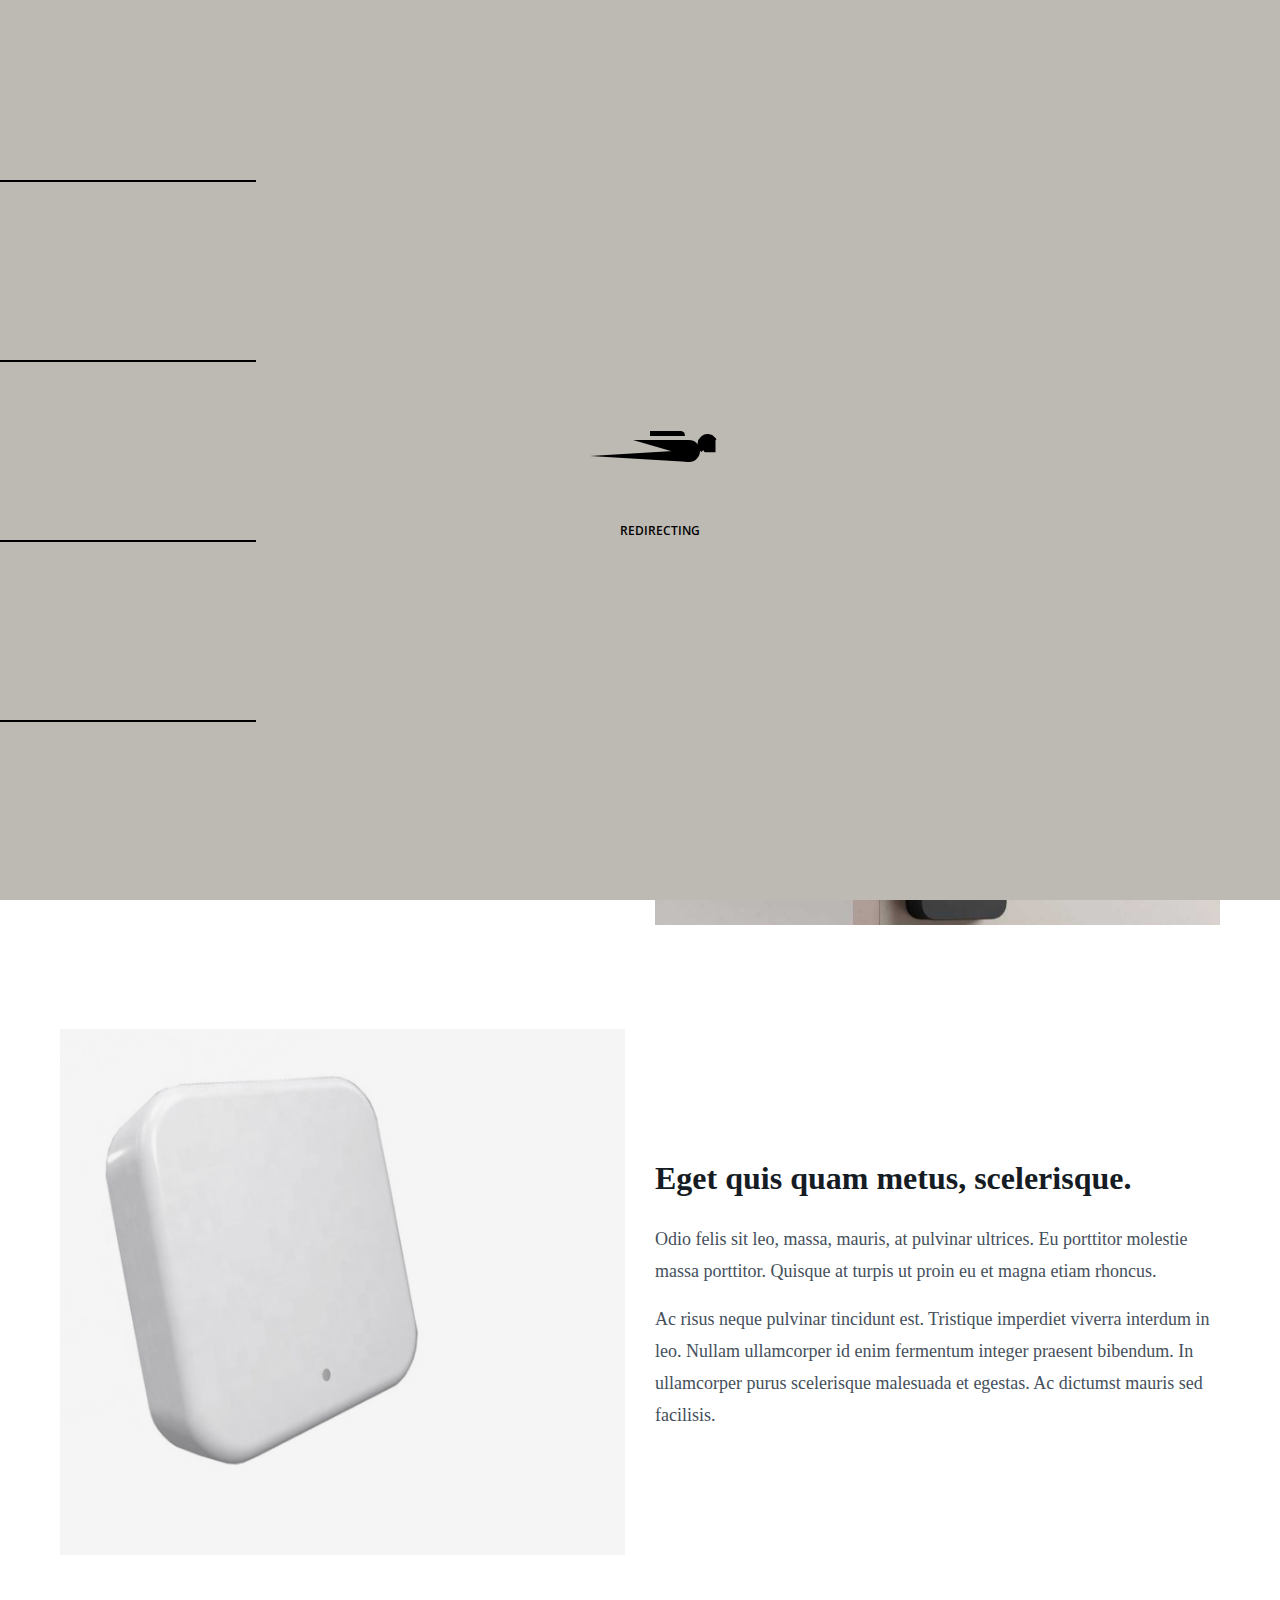
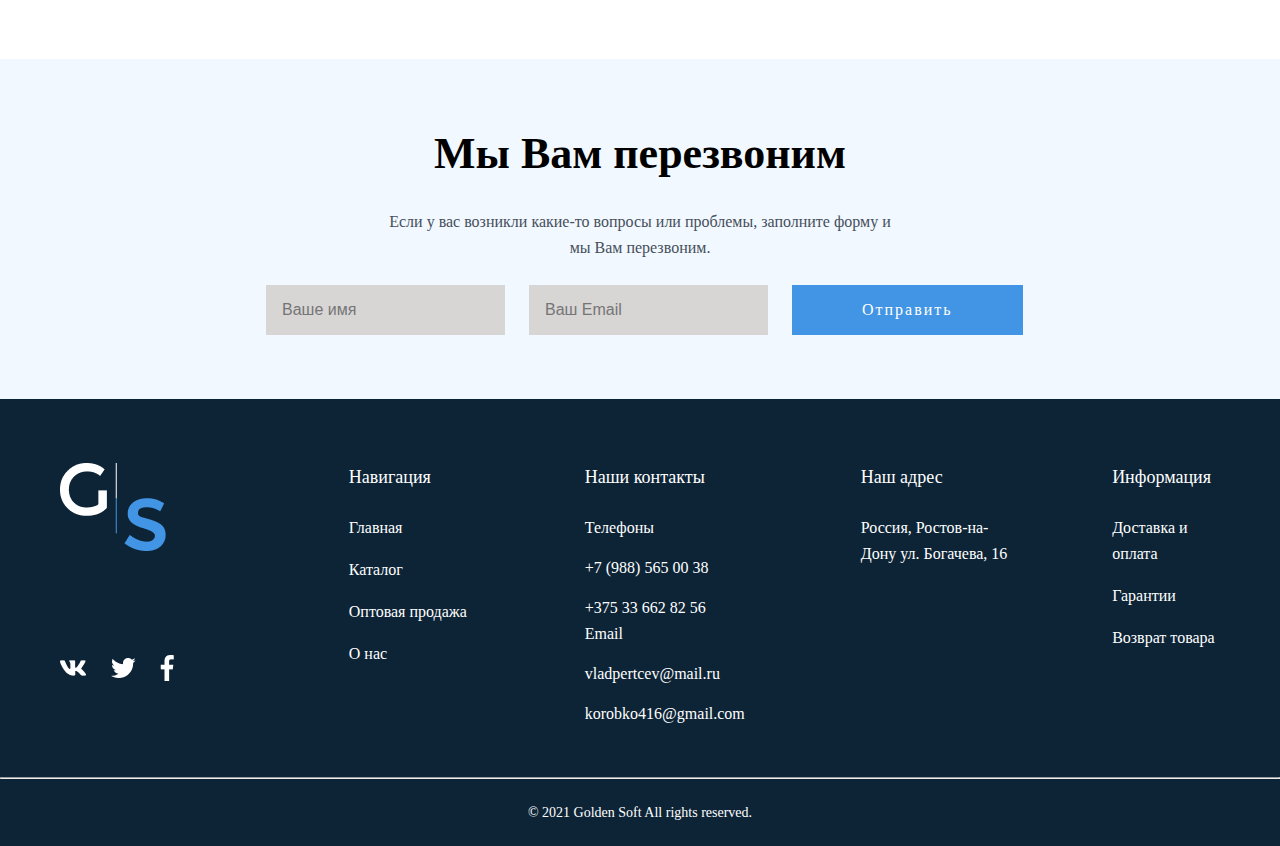
<file: index.html>
<!DOCTYPE html>
<html lang="en">
<head>
    <meta charset="UTF-8">
    <meta name="viewport" content="width=device-width, initial-scale=1.0">
    <title>Document</title>
    <link rel="stylesheet" href="./css/navigation.min.css">
    <link rel="stylesheet" href="./css/main.min.css">
    <link rel="stylesheet" href="./css/footer.min.css">
    <link rel="stylesheet" href="./css/loading.min.css">
</head>
<body>
    


    <header>
        <nav class=" navigation">
            <div class="navigation__top">
                <div class="kontainer">
                    <h2>Скидка 10% по промокоду “ZAMOK” на все заказы до 10.09</h2>
                    <a href="#">Обратный звонок</a>
                </div>
            </div>
            <div style="z-index: 100000; box-shadow: 0 4px 8px 0 rgba(0, 0, 0, 0.2), 0 6px 20px 0 rgba(0, 0, 0, 0.19)">
                <div class="navigation__bottom kontainer">
                    <div class="navigation__bottom__left">
    
                        <div>
                            <img src="./images/navigation/Logo.png" alt="">
                        </div>
                        <ul>
                            <li><a href="#">Главная</a></li>
                            <li><a href="#">Каталог</a></li>
                            <li><a href="#">Оптовая продажа</a></li>
                            <li><a href="#">О нас</a></li>
                        </ul>
                    </div>
    
                    <div class="navigation__bottom__reight">
                        <div class="navigation__bottom__reight__phone">
                            <img src="./images/navigation/phone-call.png" alt="">
                            <p>+7 (966) 55 88 499</p>
                        </div>
                        <div class="navigation__bottom__reight__images">
                            <img src="./images/navigation/Frame.png" alt="">
                            <img src="./images/navigation/Frame2.png" alt="">
                        </div>
                    </div>
                    <div class="tuggle">
                        <a href="#"><img class="tuggle__btn" src="./images/navigation/humburger.svg" alt=""></a>
                    </div>
                </div>
            </div>
        </nav>
    </header>



    <main>

        <!-- Navbar Responsive Start -->

        <section>
            <div class="navbar__res  ">
                <div class="navbar__res__close">
                    <img class="navbar-res-close" src="./images/navigation/close.svg" alt="">
                </div>
                <ul>
                    <li><a href="#">Главная</a></li>
                    <li><a href="#">Каталог</a></li>
                    <li><a href="#">Оптовая продажа</a></li>
                    <li><a href="#">О нас</a></li>
                </ul>
                <div class="navbar__res__phone">
                    <img src="./images/navigation/phone-call.png" alt="">
                    <p>+7 (966) 55 88 499</p>
                </div>
                
            </div>
        </section>

        <!-- Navbar Responsive End -->
        

        <!-- Loading Start -->

        <section>
            <div class="loading">
                <div class='body'>
                    <span>
                        <span></span>
                        <span></span>
                        <span></span>
                        <span></span>
                    </span>
                    <div class='base'>
                        <span></span>
                        <div class='face'></div>
                    </div>
                    </div>
                    <div class='longfazers'>
                    <span></span>
                    <span></span>
                    <span></span>
                    <span></span>
                </div>
                <h1>Redirecting</h1>

            </div>
        </section> 

        <!-- Loading End -->




        <section class="kontainer product__header">
            <div class="product__header__link">
                <a class="product__header__link__1" href="#">Главная</a> /
                <a class="product__header__link__2" href="#">Каталог</a>

            </div>
            <div class="product__header__title">
                <h1>Накладные электронные замки</h1> 
                <p>(854)</p>
            </div>
        </section>
<!-- -------------------------------------------------------- -->
        <section class="kontainer products">
        </section>
<!-- -------------------------------------------------------- -->
        <section class="kontainer eget">
            <div class="eget__left">
                <h2 class="eget__left__title">Eget quis quam metus, scelerisque.</h2>
                <p>Odio felis sit leo, massa, mauris, at pulvinar ultrices. Eu porttitor molestie massa porttitor. Quisque at turpis ut proin eu et magna etiam rhoncus.</p>
                <div class="eget__left__checkbox">
                    <div class="eget__left__checkbox__chap">
                        <input type="checkbox" name="" id="">
                        <label for="">Межкомнатую дверь</label> <br>
                        <input type="checkbox" name="" id="">
                        <label for="">Деревянную дверь</label>
                    </div>
                    <div class="get__left__checkbox__ong">
                        <input type="checkbox" name="" id="">
                        <label for="">Межкомнатую дверь</label> <br>
                        <input type="checkbox" name="" id="">
                        <label for="">Деревянную дверь</label>
                    </div>
                </div>
                <p>Ac risus neque pulvinar tincidunt est. Tristique imperdiet viverra interdum in leo. Nullam ullamcorper id enim fermentum integer praesent bibendum. In ullamcorper purus scelerisque malesuada et egestas. Ac dictumst mauris sed facilisis.</p>

            </div>
            <div class="eget__reight">
                <img src="./images/header/pult.png" alt="">
            </div>
        </section>

        <section class="kontainer poverbug">
            <div class="poverbug__left">
                <img src="./images/header/overbug.png" alt="">
            </div>
            <div class="poverbug__reight">
                <h2 class="poverbug__reight__title">Eget quis quam metus, scelerisque.</h2>
                <p class="poverbug__reight__title__Odio">Odio felis sit leo, massa, mauris, at pulvinar ultrices. Eu porttitor molestie massa porttitor. Quisque at turpis ut proin eu et magna etiam rhoncus.</p>
                <p class="poverbug__reight__title__Ac">Ac risus neque pulvinar tincidunt est. Tristique imperdiet viverra interdum in leo. Nullam ullamcorper id enim fermentum integer praesent bibendum. In ullamcorper purus scelerisque malesuada et egestas. Ac dictumst mauris sed facilisis.</p>
            </div>
        </section>




        <section class="connection">  
            <div class="kontainer">
                <div class="connection__department">
                    <h1 class="connection__department__title">Мы Вам перезвоним</h1>
                    <p class="connection__department__context">Если у вас возникли какие-то вопросы или проблемы, заполните форму и мы Вам перезвоним.</p>
                    <div class="connection__department__message">
                        <input type="text" placeholder="Ваше имя">
                        <input type="text" placeholder="Ваш Email">
                        <button>Отправить</button>
                    </div>
                </div>
            </div>
        </section>


        <footer>
            <div class="kontainer footer">
                <div class="footer__logo">
                    <img src="./images/header/Logo.png" alt="">
                    <div class="footer__logo__bottom" >
                        <img src="./images/header/vk.png" alt="">
                        <img src="./images/header/twitter.png" alt="">
                        <img src="./images/header/Vector.png" alt="">
                    </div>
                </div>

                <div class="footer__links">
                    <div class="footer__links__navigation">
                        <h3>Навигация</h3>
                        <div>
                            <a href="#">Главная</a>
                            <a href="#">Каталог</a>
                            <a href="#">Оптовая продажа</a>
                            <a href="#">О нас</a>
                        </div>
                    </div>
                    <div class="footer__links__contacts">
                        <h3>Наши контакты</h3>
                        <div>
                            <label>Телефоны</label>
                            <a href="#">+7 (988) 565 00 38</a>
                            <a href="#">+375 33 662 82 56</a>
                        </div>
                        <div>
                            <label for="">Email</label>
                            <a href="#">vladpertcev@mail.ru</a>
                            <a href="#">korobko416@gmail.com</a>
                        </div>
                    </div>
                    <div class="footer__links__addres">
                        <h3>Наш адрес</h3>
                        <p>Россия, Ростов-на-Дону ул. Богачева, 16</p>
                    </div>
                    <div class="footer__links__about">
                        <h3>Информация</h3>
                        <div>
                            <label for="">Доставка и оплата</label>
                            <label for="">Гарантии</label>
                            <label for="">Возврат товара</label>
                        </div>
                    </div>
                </div>
            </div>
            <hr>
            <p class="golden-soft">© 2021 Golden Soft All rights reserved.</p>
        </footer>


    </main>




    <script src="./js/navigation.js"></script>
    <script src="./js/main.js"></script>
</body>
</html>
</file>
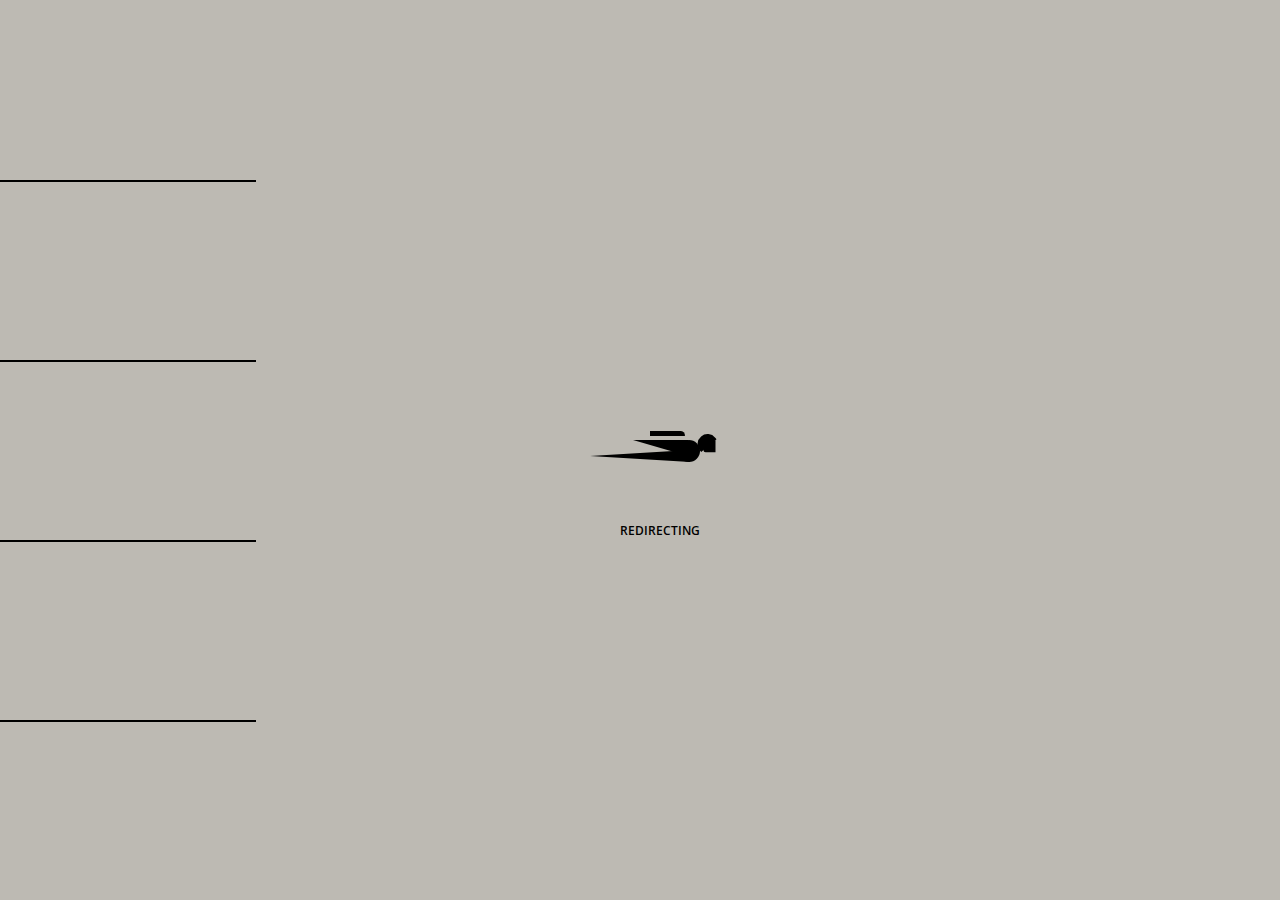
<file: pages/single.html>
<!DOCTYPE html>
<html lang="en">
<head>
    <meta charset="UTF-8">
    <meta name="viewport" content="width=device-width, initial-scale=1.0">
    <title>Document</title>
    <link rel="stylesheet" href="../css/single.min.css">
    <link rel="stylesheet" href="../css/navigation.min.css">
    <link rel="stylesheet" href="../css/footer.min.css">
    <link rel="stylesheet" href="../css/error.min.css">
    <link rel="stylesheet" href="../css/loading.min.css">

    <style>
       
    </style>
</head>
<body>


    <header>
        <nav class=" navigation">
            <div class="navigation__top">
                <div class="kontainer">
                    <h2>Скидка 10% по промокоду “ZAMOK” на все заказы до 10.09</h2>
                    <a href="#">Обратный звонок</a>
                </div>
            </div>
            <div style="z-index: 100000; box-shadow: 0 4px 8px 0 rgba(0, 0, 0, 0.2), 0 6px 20px 0 rgba(0, 0, 0, 0.19)">
                <div class="navigation__bottom kontainer">
                    <div class="navigation__bottom__left">
    
                        <div>
                            <img src="../images/navigation/Logo.png" alt="">
                        </div>
                        <ul>
                            <li><a href="#">Главная</a></li>
                            <li><a href="#">Каталог</a></li>
                            <li><a href="#">Оптовая продажа</a></li>
                            <li><a href="#">О нас</a></li>
                        </ul>
                    </div>
    
                    <div class="navigation__bottom__reight">
                        <div class="navigation__bottom__reight__phone">
                            <img src="../images/navigation/phone-call.png" alt="">
                            <p>+7 (966) 55 88 499</p>
                        </div>
                        <div class="navigation__bottom__reight__images">
                            <img src="../images/navigation/Frame.png" alt="">
                            <img src="../images/navigation/Frame2.png" alt="">
                        </div>
                    </div>
                    <div class="tuggle">
                        <a href="#"><img class="tuggle__btn" src="../images/navigation/humburger.svg" alt=""></a>
                    </div>
                </div>
            </div>
        </nav>
    </header>


    <main>



        <section>
            <div class="navbar__res  ">
                <div class="navbar__res__close">
                    <img class="navbar-res-close" src="../images/navigation/close.svg" alt="">
                </div>
                <ul>
                    <li><a href="#">Главная</a></li>
                    <li><a href="#">Каталог</a></li>
                    <li><a href="#">Оптовая продажа</a></li>
                    <li><a href="#">О нас</a></li>
                </ul>
                <div class="navbar__res__phone">
                    <img src="../images/navigation/phone-call.png" alt="">
                    <p>+7 (966) 55 88 499</p>
                </div>
                
            </div>
        </section>


        <section class="">
            <div class="not-fount">
                <img   src="../images/error/page-not-found.svg" alt="vector">
               <div class="wrapper">
                   <h1>Page Not Found</h1>
                   <p class="message">Lorem ipsum dolor sit, amet consectetur adipisicing elit. Id sit inventore eveniet cumque alias.</p>
                   <a href="#" class="btn">Learn More About Us</a>
               </div>
            </div>
        </section>

<section>
            <div class="loading">
                <div class='body'>
                    <span>
                        <span></span>
                        <span></span>
                        <span></span>
                        <span></span>
                    </span>
                    <div class='base'>
                        <span></span>
                        <div class='face'></div>
                    </div>
                    </div>
                    <div class='longfazers'>
                    <span></span>
                    <span></span>
                    <span></span>
                    <span></span>
                </div>
                <h1>Redirecting</h1>

            </div>
        </section>

        <section class=" kontainer single">
            
        </section>
    </main>



    <footer>
            <div class="kontainer footer">
                <div class="footer__logo">
                    <img src="../images/header/Logo.png" alt="">
                    <div class="footer__logo__bottom" >
                        <img src="../images/header/vk.png" alt="">
                        <img src="../images/header/twitter.png" alt="">
                        <img src="../images/header/Vector.png" alt="">
                    </div>
                </div>

                <div class="footer__links">
                    <div class="footer__links__navigation">
                        <h3>Навигация</h3>
                        <div>
                            <a href="#">Главная</a>
                            <a href="#">Каталог</a>
                            <a href="#">Оптовая продажа</a>
                            <a href="#">О нас</a>
                        </div>
                    </div>
                    <div class="footer__links__contacts">
                        <h3>Наши контакты</h3>
                        <div>
                            <label>Телефоны</label>
                            <a href="#">+7 (988) 565 00 38</a>
                            <a href="#">+375 33 662 82 56</a>
                        </div>
                        <div>
                            <label for="">Email</label>
                            <a href="#">vladpertcev@mail.ru</a>
                            <a href="#">korobko416@gmail.com</a>
                        </div>
                    </div>
                    <div class="footer__links__addres">
                        <h3>Наш адрес</h3>
                        <p>Россия, Ростов-на-Дону ул. Богачева, 16</p>
                    </div>
                    <div class="footer__links__about">
                        <h3>Информация</h3>
                        <div>
                            <label for="">Доставка и оплата</label>
                            <label for="">Гарантии</label>
                            <label for="">Возврат товара</label>
                        </div>
                    </div>
                </div>
            </div>
            <hr>
            <p class="golden-soft">© 2021 Golden Soft All rights reserved.</p>
        </footer>


    <script src="../js/single.js"></script>
    <script src="../js/navigation.js"></script>
</body>
</html>
</file>
<file: css/navigation.min.css>
*{margin:0;padding:0;box-sizing:border-box}.kontainer{width:100%;max-width:1200px;margin-left:auto;margin-right:auto;padding:0 20px}.navigation{position:fixed;width:100%;z-index:1000}.navigation__top{z-index:10;background:#454f5b;padding:10px 5px}.navigation__top h2{text-align:center;font-family:SF Pro Display;font-size:16px;font-weight:500;line-height:26px;letter-spacing:.12em;color:#fff}.navigation__top a{display:block;text-align:right;margin-top:-25px;color:#fff}@media(max-width: 850px){.navigation__top a{display:none}}.navigation__bottom{background:#fff;padding:20px 20px;display:flex;justify-content:space-between;align-items:center}.navigation__bottom__left{display:flex;gap:100px;justify-content:space-between;align-items:center}@media(max-width: 850px){.navigation__bottom__left{gap:50px}}.navigation__bottom__left ul{display:flex;gap:32px}@media(max-width: 760px){.navigation__bottom__left ul{display:none}}.navigation__bottom__left ul li{list-style-type:none}.navigation__bottom__left ul li a{text-decoration:none;color:#161c24;font-family:SF Pro Text;font-size:20px;font-weight:300;line-height:24px;letter-spacing:0em;text-align:left}.navigation__bottom__reight{display:flex;align-items:center;gap:30px}@media(max-width: 980px){.navigation__bottom__reight{gap:0}}@media(max-width: 760px){.navigation__bottom__reight{display:none}}.navigation__bottom__reight__phone{display:grid;grid-template-columns:15px 150px;align-items:center;gap:8px}@media(max-width: 980px){.navigation__bottom__reight__phone{grid-template-columns:15px 25px}}@media(max-width: 980px){.navigation__bottom__reight__phone p{display:none}}.navigation__bottom__reight__images{display:flex;gap:24px;align-items:center}.tuggle{display:none}.tuggle a img{width:40px}@media(max-width: 760px){.tuggle{display:block}}.navbar__res{margin-left:-100%;background:#fff;height:100vh;width:100%;padding:20px;position:fixed;z-index:100000;transition:1s}.navbar__res__close{text-align:right}.navbar__res__close img{width:40px;cursor:pointer}.navbar__res ul{margin-top:150px;display:flex;flex-direction:column;gap:15px;margin-bottom:50px}.navbar__res ul li{text-align:center;list-style-type:none}.navbar__res ul li a{font-size:25px;text-decoration:none;color:#161c24}.navbar__res__phone{display:flex;justify-content:center;gap:15px;text-align:center}/*# sourceMappingURL=navigation.min.css.map */
</file>
<file: css/main.min.css>
*{margin:0;padding:0;box-sizing:border-box}.product__header{padding-top:170px}.product__header__link a{font-family:SF Pro Text;font-size:16px;font-weight:400;line-height:26px;letter-spacing:0em;text-align:left;color:#141414}.product__header__link a:active{color:#726f6f}.product__header__title{display:flex;gap:12px;align-items:center}.product__header__title h1{font-size:28px;font-weight:600;line-height:42px;letter-spacing:0em;text-align:left}.product__header__title p{font-size:18px;font-weight:300;line-height:28px;letter-spacing:0em;text-align:left}.products{z-index:0;display:flex;gap:30px;justify-content:center;flex-wrap:wrap;margin-top:60px}.products .card{max-width:288px;width:100%;padding:10px 15px;background:#f7f7f7}.products .card__title{display:flex;align-items:center;justify-content:space-between}.products .card__title__left{display:flex;align-items:center;gap:8px}.products .card__title__reight button{padding:8px 10px;border:none}.products .card__img{margin-top:10px}.products .card__img__box{height:250px}.products .card__img__box .card__product__img{width:100%;height:100%;-o-object-fit:scale-down;object-fit:scale-down}.products .card__img__about__reyting{display:flex;gap:8px;align-items:center}.products .card__img__about__reyting span{font-family:SF Pro Text;font-size:13px;font-weight:400;line-height:21px;letter-spacing:0em;text-align:left;color:#454f5b}.products .card__img__about p{font-family:SF Pro Text;font-size:16px;font-weight:400;line-height:26px;letter-spacing:0em;text-align:left;color:#454f5b;padding:10px 0}.products .card__img__about__price{display:flex;gap:12px;align-items:center}.products .card__img__about__price h2{font-family:SF Pro Text;font-size:20px;font-weight:600;line-height:24px;letter-spacing:0em;text-align:left}.products .card__img__about__price h3{font-family:SF Pro Text;font-size:18px;font-weight:300;line-height:21px;letter-spacing:0em;text-align:left}.eget{margin-top:100px;display:grid;grid-template-columns:1fr 1fr;align-items:center;gap:30px}@media(max-width: 790px){.eget{display:block}}.eget__left{display:flex;flex-direction:column;gap:24px}.eget__left__title{font-family:SF Pro Text;font-size:32px;font-weight:600;line-height:42px;letter-spacing:0em;text-align:left}.eget__left p{font-family:SF Pro Text;font-size:18px;font-weight:400;line-height:32px;letter-spacing:0em;text-align:left;color:#454f5b}.eget__left__checkbox{display:flex;gap:32px}@media(max-width: 500px){.eget__left__checkbox{gap:15px}}.eget__left__checkbox__ong label{font-family:SF Pro Text;font-size:20px;font-weight:400;line-height:24px;letter-spacing:0em;text-align:left;color:#161c24}.eget__reight img{width:100%}.poverbug{margin-top:100px;display:grid;grid-template-columns:1fr 1fr;align-items:center;gap:30px}@media(max-width: 790px){.poverbug{display:block}}.poverbug__left img{width:100%}.poverbug__reight{display:flex;flex-direction:column;gap:16px}.poverbug__reight h2{margin-bottom:8px;font-family:SF Pro Text;font-size:32px;font-weight:600;line-height:42px;letter-spacing:0em;text-align:left;color:#161c24}.poverbug__reight p{font-family:SF Pro Text;font-size:18px;font-weight:400;line-height:32px;letter-spacing:0em;text-align:left;color:#454f5b}.connection{margin-top:100px;background:#f2f8ff;padding:64px 0}.connection__department{display:flex;flex-direction:column;gap:24px}.connection__department__title{text-align:center;font-family:SF Pro Text;font-size:44px;font-weight:600;line-height:62px;letter-spacing:0em}.connection__department__context{max-width:518px;margin-left:auto;margin-right:auto;font-family:SF Pro Text;font-size:16px;font-weight:400;line-height:26px;letter-spacing:0em;text-align:center;color:#454f5b}.connection__department__message{display:flex;justify-content:space-between;gap:24px;max-width:748px;margin-left:auto;margin-right:auto}@media(max-width: 790px){.connection__department__message{display:grid}}.connection__department__message input{padding:12px 16px;outline:none;border:none;background:#d8d5d5;color:#454f5b;font-size:16px}.connection__department__message button{padding:12px 70px;border:none;background:#4295e4;color:#fff;font-family:SF Pro Display;font-size:16px;font-weight:500;line-height:26px;letter-spacing:2px}/*# sourceMappingURL=main.min.css.map */
</file>
<file: css/footer.min.css>
footer{padding:64px 0 25px;background:#0d2436}@media(max-width: 750px){footer{padding:25px 0}}.footer{display:flex;justify-content:space-between;gap:20px}@media(max-width: 750px){.footer{display:block}}@media(max-width: 750px){.footer__logo{display:flex;gap:45px;align-items:center;margin-bottom:20px}}.footer__logo__bottom{margin-top:100px;display:flex;align-items:center;gap:24px}.footer__links{display:flex;gap:96px}@media(max-width: 1010px){.footer__links{gap:25px}}@media(max-width: 800px){.footer__links{gap:15px}}@media(max-width: 670px){.footer__links{flex-wrap:wrap}}.footer__links h3{font-family:SF Pro Text;font-size:18px;font-weight:500;line-height:28px;letter-spacing:0em;text-align:left;color:#fff;margin-bottom:24px}.footer__links a,.footer__links label,.footer__links p{font-family:SF Pro Text;font-size:16px;font-weight:300;line-height:26px;letter-spacing:0em;text-align:left;color:#fff}.footer__links a{text-decoration:none}.footer__links__navigation{max-width:140px;width:100%}.footer__links__navigation div{display:flex;flex-direction:column;gap:16px}.footer__links__contacts{max-width:180px;width:100%}.footer__links__contacts div{display:flex;flex-direction:column;gap:14px}.footer__links__addres p{max-width:180px;width:100%}.footer__links__about div{max-width:146px;display:flex;flex-direction:column;gap:16px}hr{margin-top:50px}.golden-soft{margin-top:25px;text-align:center;font-family:SF Pro Display;font-size:14px;font-weight:400;line-height:17px;letter-spacing:0em;color:#fff}/*# sourceMappingURL=footer.min.css.map */
</file>
<file: css/loading.min.css>
@import"https://fonts.googleapis.com/css?family=Open+Sans:300";.loading{z-index:999999999999;background:#bdbab3;height:100%;position:fixed;width:100%}.loading h1{position:absolute;font-family:"Open Sans";font-weight:600;font-size:12px;text-transform:uppercase;left:50%;top:58%;margin-left:-20px}.body{position:absolute;top:50%;margin-left:-50px;left:50%;animation:speeder .4s linear infinite}.body>span{height:5px;width:35px;background:#000;position:absolute;top:-19px;left:60px;border-radius:2px 10px 1px 0}.base span{position:absolute;width:0;height:0;border-top:6px solid rgba(0,0,0,0);border-right:100px solid #000;border-bottom:6px solid rgba(0,0,0,0)}.base span:before{content:"";height:22px;width:22px;border-radius:50%;background:#000;position:absolute;right:-110px;top:-16px}.base span:after{content:"";position:absolute;width:0;height:0;border-top:0 solid rgba(0,0,0,0);border-right:55px solid #000;border-bottom:16px solid rgba(0,0,0,0);top:-16px;right:-98px}.face{position:absolute;height:12px;width:20px;background:#000;border-radius:20px 20px 0 0;transform:rotate(-40deg);right:-125px;top:-15px}.face:after{content:"";height:12px;width:12px;background:#000;right:4px;top:7px;position:absolute;transform:rotate(40deg);transform-origin:50% 50%;border-radius:0 0 0 2px}.body>span>span:nth-child(1),.body>span>span:nth-child(2),.body>span>span:nth-child(3),.body>span>span:nth-child(4){width:30px;height:1px;background:#000;position:absolute;animation:fazer1 .2s linear infinite}.body>span>span:nth-child(2){top:3px;animation:fazer2 .4s linear infinite}.body>span>span:nth-child(3){top:1px;animation:fazer3 .4s linear infinite;animation-delay:-1s}.body>span>span:nth-child(4){top:4px;animation:fazer4 1s linear infinite;animation-delay:-1s}@keyframes fazer1{0%{left:0}100%{left:-80px;opacity:0}}@keyframes fazer2{0%{left:0}100%{left:-100px;opacity:0}}@keyframes fazer3{0%{left:0}100%{left:-50px;opacity:0}}@keyframes fazer4{0%{left:0}100%{left:-150px;opacity:0}}@keyframes speeder{0%{transform:translate(2px, 1px) rotate(0deg)}10%{transform:translate(-1px, -3px) rotate(-1deg)}20%{transform:translate(-2px, 0px) rotate(1deg)}30%{transform:translate(1px, 2px) rotate(0deg)}40%{transform:translate(1px, -1px) rotate(1deg)}50%{transform:translate(-1px, 3px) rotate(-1deg)}60%{transform:translate(-1px, 1px) rotate(0deg)}70%{transform:translate(3px, 1px) rotate(-1deg)}80%{transform:translate(-2px, -1px) rotate(1deg)}90%{transform:translate(2px, 1px) rotate(0deg)}100%{transform:translate(1px, -2px) rotate(-1deg)}}.longfazers{position:absolute;width:100%;height:100%}.longfazers span{position:absolute;height:2px;width:20%;background:#000}.longfazers span:nth-child(1){top:20%;animation:lf .6s linear infinite;animation-delay:-5s}.longfazers span:nth-child(2){top:40%;animation:lf2 .8s linear infinite;animation-delay:-1s}.longfazers span:nth-child(3){top:60%;animation:lf3 .6s linear infinite}.longfazers span:nth-child(4){top:80%;animation:lf4 .5s linear infinite;animation-delay:-3s}@keyframes lf{0%{left:200%}100%{left:-200%;opacity:0}}@keyframes lf2{0%{left:200%}100%{left:-200%;opacity:0}}@keyframes lf3{0%{left:200%}100%{left:-100%;opacity:0}}@keyframes lf4{0%{left:200%}100%{left:-100%;opacity:0}}/*# sourceMappingURL=loading.min.css.map */
</file>
<file: css/single.min.css>
.single{display:grid;grid-template-columns:1fr 1fr;align-items:center;gap:30px;padding-top:200px !important;margin-bottom:100px}@media(max-width: 700px){.single{display:block}}.single__left img{width:100%;-o-object-fit:contain;object-fit:contain}.single__reight{padding-right:20px}.single__reight h1{font-size:45px;width:220px;white-space:nowrap;overflow:hidden;text-overflow:ellipsis}@media(max-width: 500px){.single__reight h1{font-size:30px}}.single__reight p{font-size:20px}.single__reight div .narxi{margin-bottom:5px;font-size:20px}.single__reight div span{font-size:35px;font-weight:800}.single__reight div .narx-2{margin-left:20px;color:#b8b4ae}.single__reight div button{margin-top:20px;padding:12px 60px;border:none;background:#4295e4;border-radius:8px;color:#fff}/*# sourceMappingURL=single.min.css.map */
</file>
<file: css/error.min.css>
.not-fount{display:none;font-family:"Montserrat";justify-content:center;align-items:center;flex-direction:column;color:#383838}.not-fount img{height:100vh;width:100%}.not-fount .wrapper{margin-top:-350px;display:flex;align-items:center;flex-direction:column}.not-fount .wrapper h1{font-size:3rem}.not-fount .wrapper .message{font-size:1.5rem;padding:20px;text-align:center;width:60%}.not-fount .wrapper .btn{background:#5800ca;text-decoration:none;font-size:1.5rem;padding:12px;color:#fff;cursor:pointer}.not-fount .wrapper .btn:hover{background:#8425ff}/*# sourceMappingURL=error.min.css.map */
</file>
